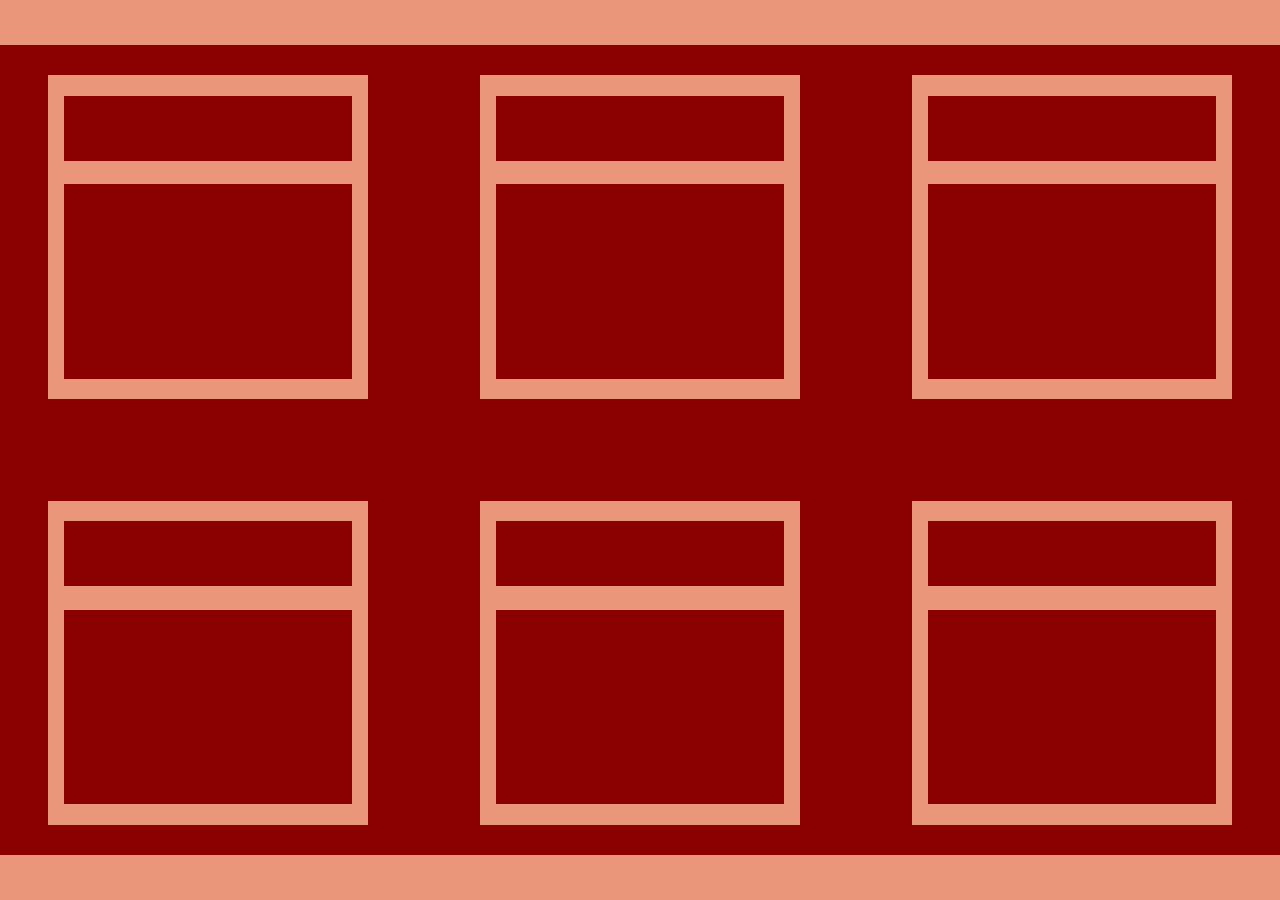
<file: flexbox/first-task/index.html>
<!DOCTYPE html>
<html lang="en">

<head>
    <meta charset="UTF-8">
    <meta http-equiv="X-UA-Compatible" content="IE=edge">
    <meta name="viewport" content="width=device-width, initial-scale=1.0">
    <link rel="stylesheet" href="/flexbox/first-task/css/style.css">
    <title>Document</title>
</head>

<body>
    <div class="container">
        <div class="box">
            <div class="box-top"></div>
            <div class="box-bottom"></div>
        </div>
        <div class="box">
            <div class="box-top"></div>
            <div class="box-bottom"></div>
        </div>
        <div class="box">
            <div class="box-top"></div>
            <div class="box-bottom"></div>
        </div>
        <div class="box">
            <div class="box-top"></div>
            <div class="box-bottom"></div>
        </div>
        <div class="box">
            <div class="box-top"></div>
            <div class="box-bottom"></div>
        </div>
        <div class="box">
            <div class="box-top"></div>
            <div class="box-bottom"></div>
        </div>

    </div>
</body>

</html>
</file>
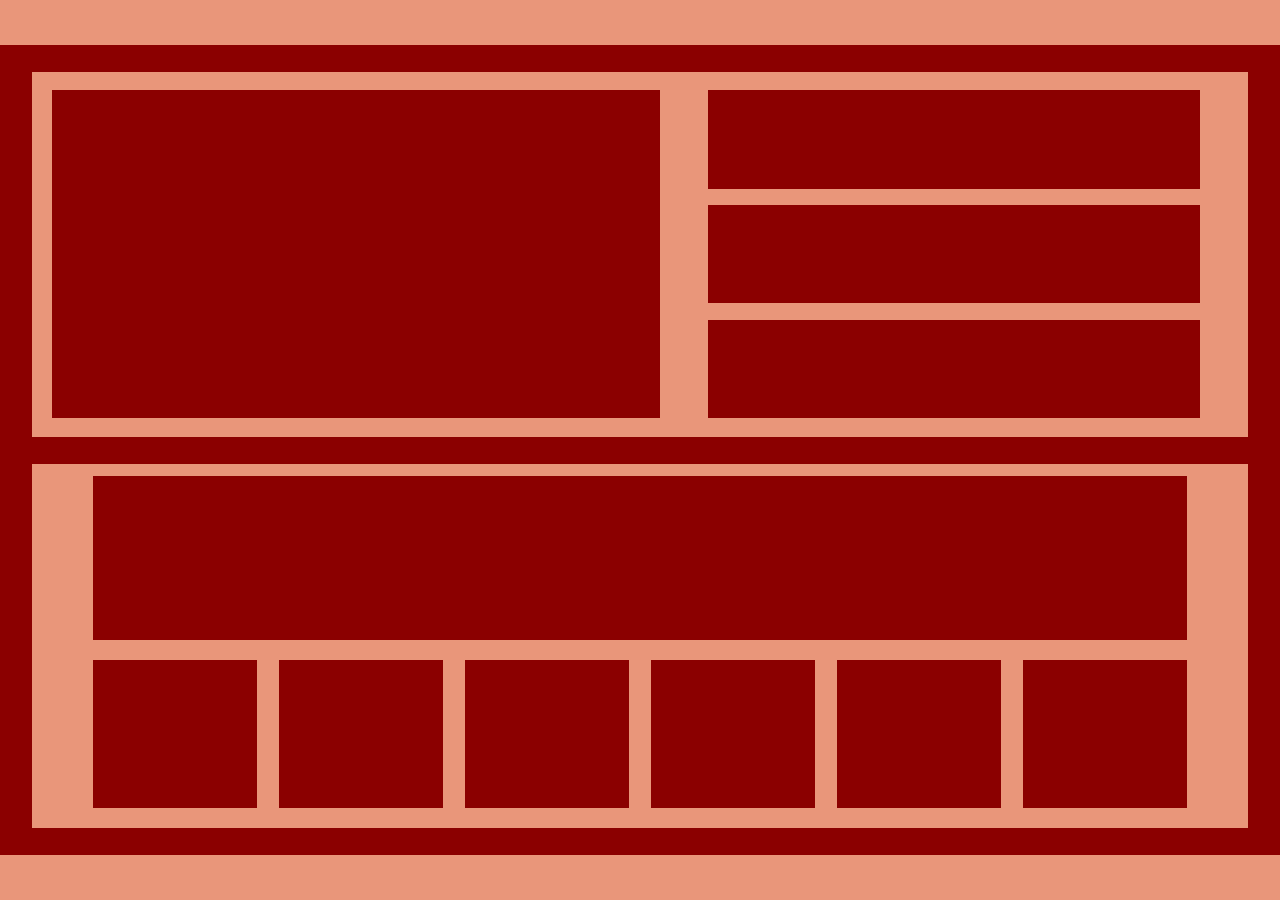
<file: flexbox/second-task/index.html>
<!DOCTYPE html>
<html lang="pl">

<head>
    <meta charset="UTF-8">
    <meta http-equiv="X-UA-Compatible" content="IE=edge">
    <meta name="viewport" content="width=device-width, initial-scale=1.0">
    <link rel="stylesheet" href="/flexbox/second-task/css/style.css">
    <title>Zadanie Flexbox</title>
</head>

<body>

    <body>
        <div class="container">
            <div class="box-upper">
                <div class="box-left"></div>
                <div class="box-right">
                    <div class="box"></div>
                    <div class="box"></div>
                    <div class="box"></div>
                </div>
            </div>
            <div class="box-lower">
                <div class="box-top"></div>
                <div class="box-bottom">
                    <div class="box"></div>
                    <div class="box"></div>
                    <div class="box"></div>
                    <div class="box"></div>
                    <div class="box"></div>
                    <div class="box"></div>
                </div>
            </div>
        </div>
    </body>
</body>

</html>
</file>
<file: flexbox/first-task/css/style.css>
* {
    margin: 0;
    padding: 0;
    box-sizing: border-box;
}

body {
    display: flex;
    height: 100vh;
    flex-direction: column;
    justify-content: center;
}

body,
.box {
    background-color: darksalmon;
}

.container,
.box-top,
.box-bottom {
    background-color: darkred;
}

.container {
    display: flex;
    flex-wrap: wrap;
    justify-content: space-evenly;
    align-items: center;
    gap: 5%;
    height: 90%;
    width: 100%;
}

.box {
    display: flex;
    flex-direction: column;
    align-items: center;
    justify-content: space-evenly;
    gap: 1%;
    width: 25%;
    height: 40%;
}

.box-top,
.box-bottom {
    width: 90%;
}

.box-top {
    height: 20%;
}

.box-bottom {
    height: 60%;

}
</file>
<file: flexbox/second-task/css/style.css>
* {
    margin: 0;
    padding: 0;
    box-sizing: border-box;
}

body {
    display: flex;
    height: 100vh;
    flex-direction: column;
    justify-content: center;
}

.container,
.box-left,
.box-right,
.box-top,
.box {
    background-color: darkred;
}

body,
.box-bottom,
.box-right {
    background-color: darksalmon;
}

.container {
    display: flex;
    flex-direction: column;
    justify-content: space-evenly;
    align-items: center;
    height: 90%;
    width: 100%;
}

.box-upper,
.box-lower {
    display: flex;
    height: 45%;
    width: 95%;
    background-color: darksalmon;
}


/* KONIEC KLAS WSPÓLNYCH I OGÓLNYCH*/

.box-upper {
    justify-content: space-evenly;
    align-items: center;
}

.box-left {
    width: 50%;
    height: 90%;
}

.box-right {
    display: flex;
    align-items: center;
    justify-content: space-between;
    flex-direction: column;
    height: 90%;
    width: 45%;
}

.box-right .box {
    height: 30%;
    width: 90%;
}

.box-lower {
    justify-content: space-evenly;
    align-items: center;
    flex-direction: column;
}

.box-top {
    height: 45%;
    width: 90%;
}

.box-bottom {
    display: flex;
    flex-direction: row;
    align-items: center;
    justify-content: space-between;
    height: 45%;
    width: 90%;
}

.box-bottom .box {
    height: 90%;
    width: 15%;
}
</file>
